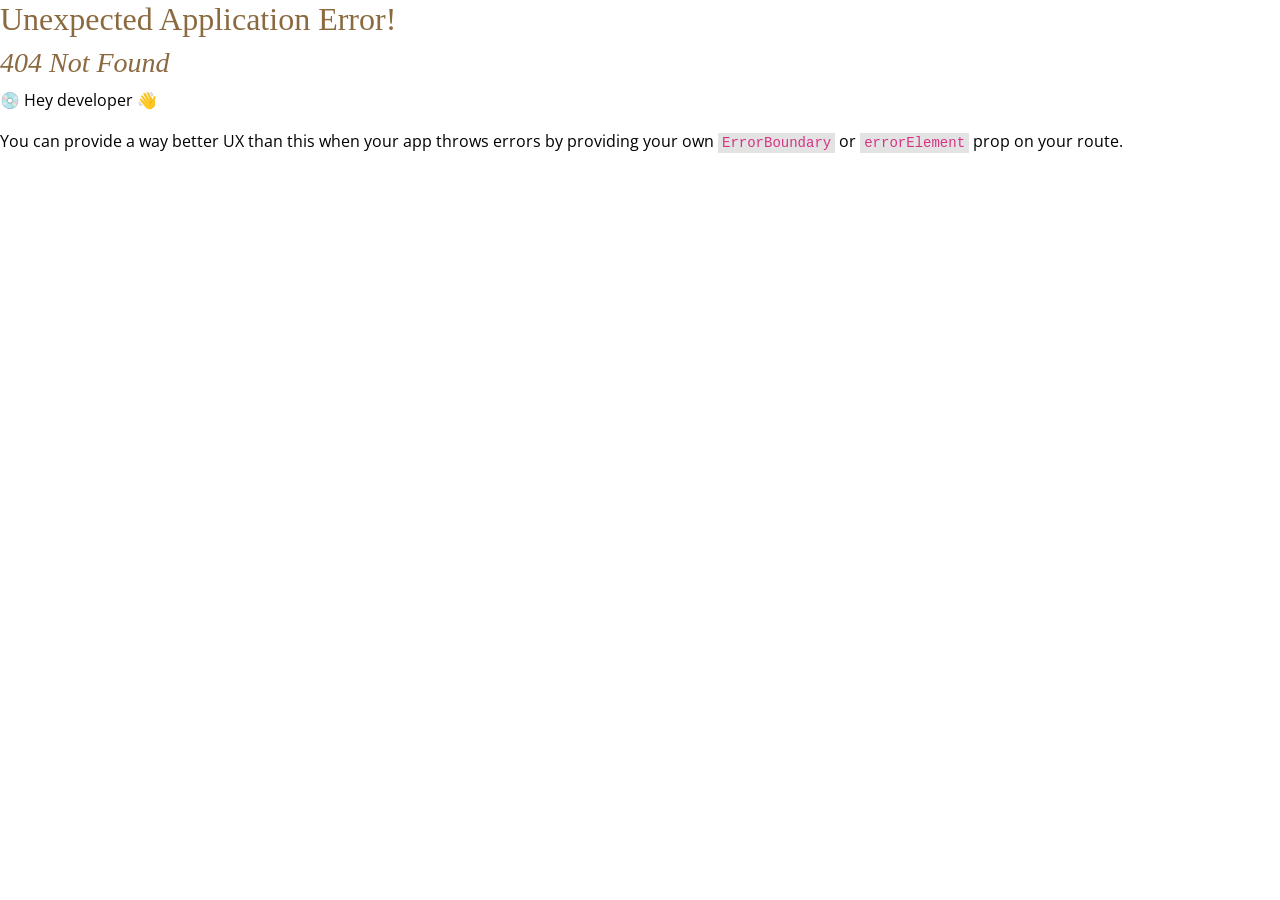
<file: index.html>
<!doctype html>
<html lang="en">
  <head>
    <meta charset="UTF-8" />
    <link rel="icon" type="image/svg+xml" href="/assets/logo_small-db1a51b0.svg" />
    <link rel="stylesheet" href="https://maxcdn.bootstrapcdn.com/font-awesome/4.5.0/css/font-awesome.min.css">

    <meta name="viewport" content="width=device-width, initial-scale=1.0" />
    <title>Druk Handicraft | Best Handicraft, Arts in Nepal, Thangka, Buddha Statues & Kathmandu Artifacts</title>
    <meta name="description" content="Shop the best handicraft, best arts in Nepal, thangka paintings, Buddha statues, copper and gold statues, and authentic Himalayan artifacts. Discover spiritual, religious, and artisan crafts from Nepal, especially Kathmandu. Worldwide shipping." />
    <meta name="keywords" content="best handicraft, best arts in Nepal, thangka, thangka painting, buddha statue, copper statue, gold statue, Nepal handicraft, Kathmandu handicraft, Himalayan art, artisan, handcrafted, religious statue, spiritual, decor, Buddhist, sculpture, artisan statue, traditional art, spiritual art, Nepal art, Tibetan art, Buddhist art, mandala, gifts, home decor, spiritual gifts" />
    <link rel="canonical" href="https://drukhandicraft.com/" />
    <!-- Open Graph / Facebook -->
    <meta property="og:type" content="website" />
    <meta property="og:url" content="https://drukhandicraft.com/" />
    <meta property="og:title" content="Druk Handicraft | Best Handicraft, Arts in Nepal, Thangka, Buddha Statues & Kathmandu Artifacts" />
    <meta property="og:description" content="Shop authentic, handcrafted Nepali statues and artifacts. Specializing in copper, gold, Buddha statues, and Himalayan handicrafts." />
    <meta property="og:image" content="https://drukhandicraft.com/og-image.jpg" />
    <!-- Twitter -->
    <meta name="twitter:card" content="summary_large_image" />
    <meta name="twitter:url" content="https://drukhandicraft.com/" />
    <meta name="twitter:title" content="Druk Handicraft | Best Handicraft, Arts in Nepal, Thangka, Buddha Statues & Kathmandu Artifacts" />
    <meta name="twitter:description" content="Shop authentic, handcrafted Nepali statues and artifacts. Specializing in copper, gold, Buddha statues, and Himalayan handicrafts." />
    <meta name="twitter:image" content="https://drukhandicraft.com/og-image.jpg" />
    <!-- Structured Data -->
    <script type="application/ld+json">
      {
        "@context": "https://schema.org",
        "@type": "Store",
        "name": "Druk Handicraft",
        "url": "https://drukhandicraft.com/",
        "logo": "https://drukhandicraft.com/logo.png",
        "description": "Shop authentic, handcrafted Nepali statues and artifacts. Specializing in copper, gold, Buddha statues, and Himalayan handicrafts.",
        "image": "https://drukhandicraft.com/og-image.jpg",
        "address": {
          "@type": "PostalAddress",
          "addressLocality": "Kathmandu",
          "addressCountry": "NP"
        },
        "sameAs": [
          "https://facebook.com/drukhandicraft",
          "https://instagram.com/drukhandicraft"
        ]
      }
    </script>
    <script type="module" crossorigin src="/assets/index-8f777c25.js"></script>
    <link rel="stylesheet" href="/assets/index-8da5f74d.css">
  </head>
  <body>
    <div id="root"></div>
    
  </body>
</html>
</file>
